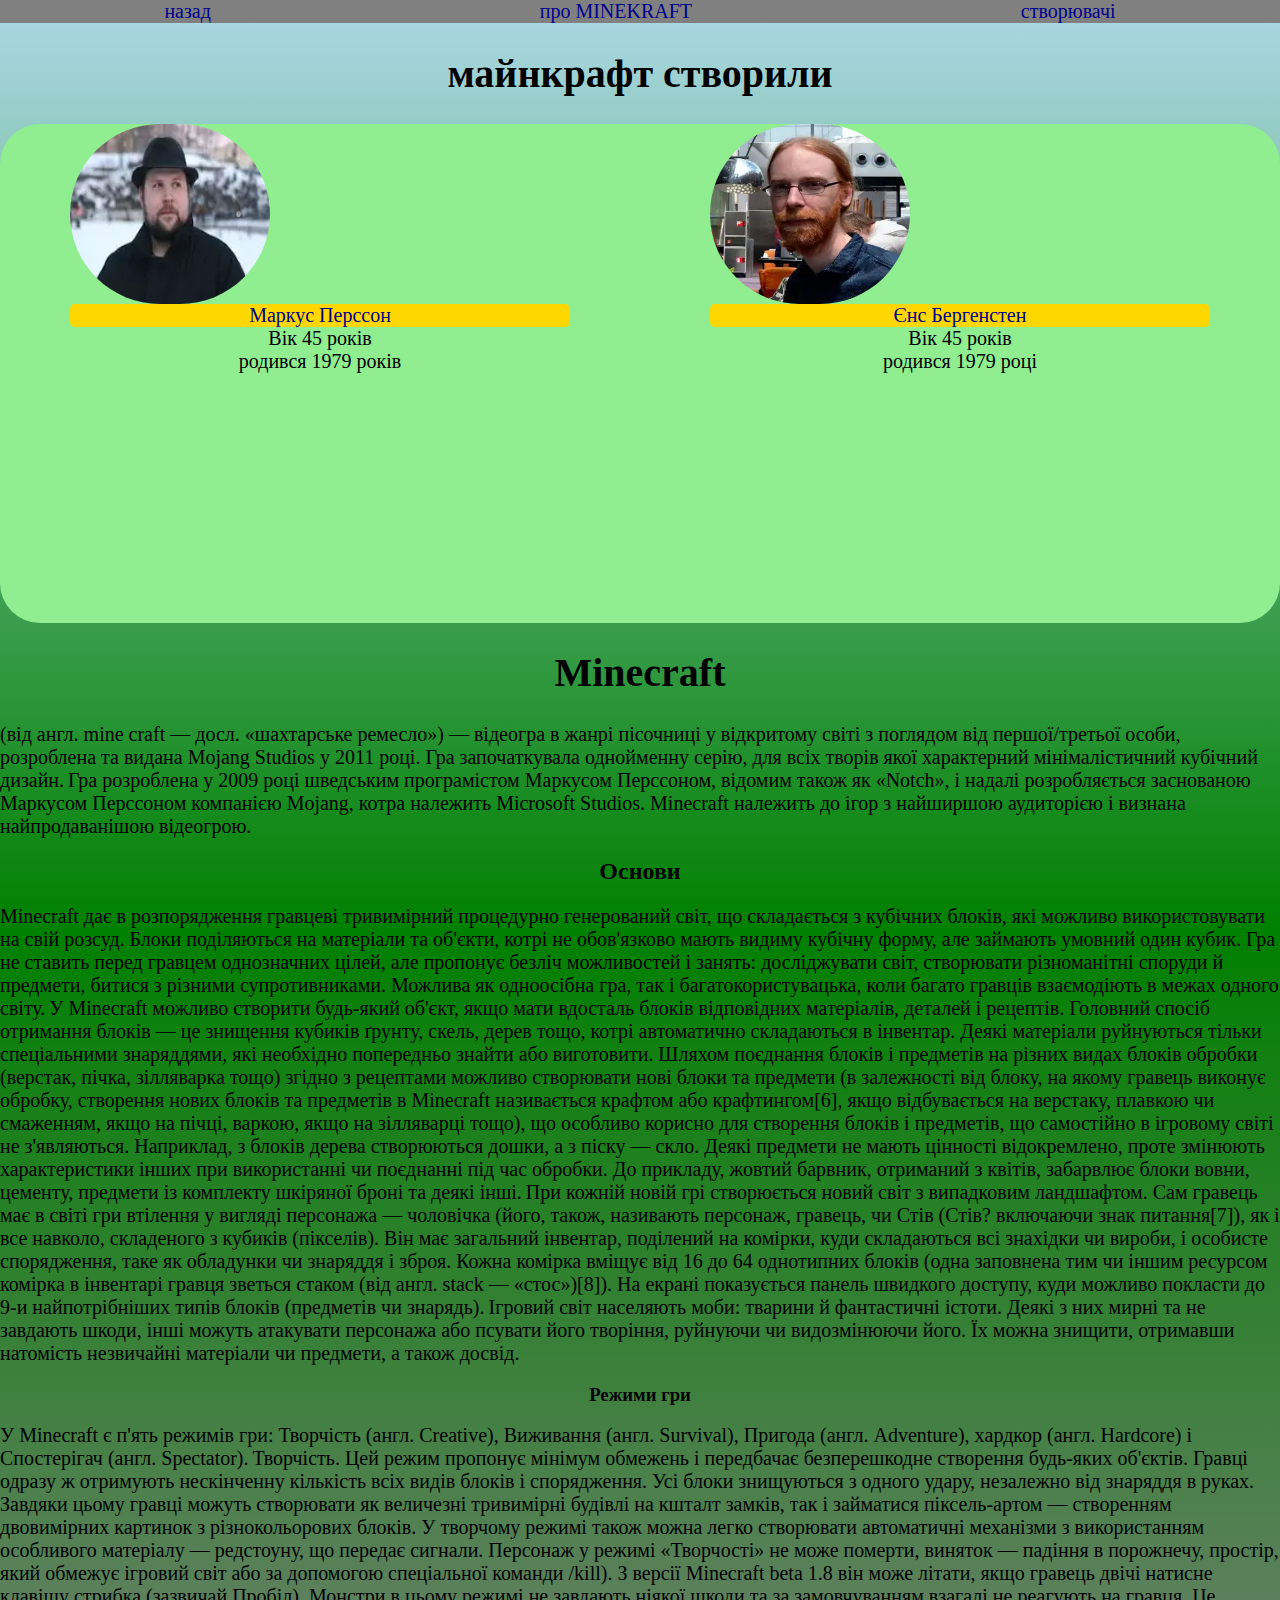
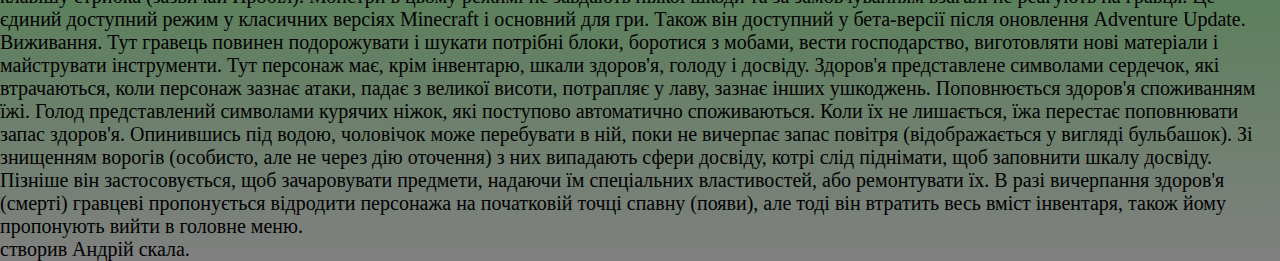
<file: index3.html>
<html>

<head>
    <meta charset="UTF-8">
    <meta name="viewport" content="width=device-width, initial-scale=1.0">
    <title>створювачі MINEKRAFT</title>
    <link rel="stylesheet" href="style3.css">
</head>

<body>
    <nav>
        <a class="data" href="index2.html">назад</a>
        <a class="data" href="index.html">про MINEKRAFT</a>
        <a class="data" href="index3.html">створювачі</a>
    </nav>
    <header>
        <h1>майнкрафт створили</h1>
        <div class="galery">
            <div class="galery-item">
                <img class="goose"
                    src="[data-uri]" />
                <a class="doll">Маркус Перссон</a>
                <a>Вік 45 років</a>
                <a>родився 1979 років</a>
                <iframe width="500" height="250" src="https://www.youtube.com/embed/iR1UK3eKieo" title="Это ПРАВДА?! Нотч Анонсировал Разработку Майнкрафт 2?" frameborder="0" allow="accelerometer; autoplay; clipboard-write; encrypted-media; gyroscope; picture-in-picture; web-share" referrerpolicy="strict-origin-when-cross-origin" allowfullscreen></iframe>
            </div>
            <div class="galery-item">
                <img class="goose"
                    src="[data-uri]" />
                <a class="doll">Єнс Бергенстен</a>
                <a>Вік 45 років</a>
                <a>родився 1979 році</a>
                <iframe width="500" height="250" src="https://www.youtube.com/embed/CKveonJy330" title="ДЖЕБ (ЙЕНС БЕРГЕНСТЕН) - ИСТОРИЯ УСЕПХА И РАБОТЫ В МОДЖАНГ. История Разработчиков №2" frameborder="0" allow="accelerometer; autoplay; clipboard-write; encrypted-media; gyroscope; picture-in-picture; web-share" referrerpolicy="strict-origin-when-cross-origin" allowfullscreen></iframe>
            </div>
        </div>
    </header>
    <main>
   <h1>Minecraft </h1><a> (від англ. mine craft — досл. «шахтарське ремесло») — відеогра в жанрі пісочниці у відкритому світі з поглядом від першої/третьої особи, розроблена та видана Mojang Studios у 2011 році. Гра започаткувала однойменну серію, для всіх творів якої характерний мінімалістичний кубічний дизайн.</a>

    <a>Гра розроблена у 2009 році шведським програмістом Маркусом Перссоном, відомим також як «Notch», і надалі розробляється заснованою Маркусом Перссоном компанією Mojang, котра належить Microsoft Studios. Minecraft належить до ігор з найширшою аудиторією і визнана найпродаванішою відеогрою.</a>
    <h2>Основи</h2>
    <a>Minecraft дає в розпорядження гравцеві тривимірний процедурно генерований світ, що складається з кубічних блоків, які можливо використовувати на свій розсуд. Блоки поділяються на матеріали та об'єкти, котрі не обов'язково мають видиму кубічну форму, але займають умовний один кубик. Гра не ставить перед гравцем однозначних цілей, але пропонує безліч можливостей і занять: досліджувати світ, створювати різноманітні споруди й предмети, битися з різними супротивниками. Можлива як одноосібна гра, так і багатокористувацька, коли багато гравців взаємодіють в межах одного світу.</a>

       <a> У Minecraft можливо створити будь-який об'єкт, якщо мати вдосталь блоків відповідних матеріалів, деталей і рецептів. Головний спосіб отримання блоків — це знищення кубиків ґрунту, скель, дерев тощо, котрі автоматично складаються в інвентар. Деякі матеріали руйнуються тільки спеціальними знаряддями, які необхідно попередньо знайти або виготовити. Шляхом поєднання блоків і предметів на різних видах блоків обробки (верстак, пічка, зілляварка тощо) згідно з рецептами можливо створювати нові блоки та предмети (в залежності від блоку, на якому гравець виконує обробку, створення нових блоків та предметів в Minecraft називається крафтом або крафтингом[6], якщо відбувається на верстаку, плавкою чи смаженням, якщо на пічці, варкою, якщо на зілляварці тощо), що особливо корисно для створення блоків і предметів, що самостійно в ігровому світі не з'являються. Наприклад, з блоків дерева створюються дошки, а з піску — скло. Деякі предмети не мають цінності відокремлено, проте змінюють характеристики інших при використанні чи поєднанні під час обробки. До прикладу, жовтий барвник, отриманий з квітів, забарвлює блоки вовни, цементу, предмети із комплекту шкіряної броні та деякі інші.</a>
        
       <a> При кожній новій грі створюється новий світ з випадковим ландшафтом. Сам гравець має в світі гри втілення у вигляді персонажа — чоловічка (його, також, називають персонаж, гравець, чи Стів (Стів? включаючи знак питання[7]), як і все навколо, складеного з кубиків (пікселів). Він має загальний інвентар, поділений на комірки, куди складаються всі знахідки чи вироби, і особисте спорядження, таке як обладунки чи знаряддя і зброя. Кожна комірка вміщує від 16 до 64 однотипних блоків (одна заповнена тим чи іншим ресурсом комірка в інвентарі гравця зветься стаком (від англ. stack — «стос»)[8]). На екрані показується панель швидкого доступу, куди можливо покласти до 9-и найпотрібніших типів блоків (предметів чи знарядь).</a>

       <a> Ігровий світ населяють моби: тварини й фантастичні істоти. Деякі з них мирні та не завдають шкоди, інші можуть атакувати персонажа або псувати його творіння, руйнуючи чи видозмінюючи його. Їх можна знищити, отримавши натомість незвичайні матеріали чи предмети, а також досвід.</a>
        
        <h3>Режими гри</h3>
        <a>У Minecraft є п'ять режимів гри: Творчість (англ. Creative), Виживання (англ. Survival), Пригода (англ. Adventure), xардкор (англ. Hardcore) і Спостерігач (англ. Spectator).</a>
        
       <a> Творчість. Цей режим пропонує мінімум обмежень і передбачає безперешкодне створення будь-яких об'єктів. Гравці одразу ж отримують нескінченну кількість всіх видів блоків і спорядження. Усі блоки знищуються з одного удару, незалежно від знаряддя в руках. Завдяки цьому гравці можуть створювати як величезні тривимірні будівлі на кшталт замків, так і займатися піксель-артом — створенням двовимірних картинок з різнокольорових блоків. У творчому режимі також можна легко створювати автоматичні механізми з використанням особливого матеріалу — редстоуну, що передає сигнали. Персонаж у режимі «Творчості» не може померти, виняток — падіння в порожнечу, простір, який обмежує ігровий світ або за допомогою спеціальної команди /kill). З версії Minecraft beta 1.8 він може літати, якщо гравець двічі натисне клавішу стрибка (зазвичай Пробіл). Монстри в цьому режимі не завдають ніякої шкоди та за замовчуванням взагалі не реагують на гравця. Це єдиний доступний режим у класичних версіях Minecraft і основний для гри. Також він доступний у бета-версії після оновлення Adventure Update.</a>
        
       <a> Виживання. Тут гравець повинен подорожувати і шукати потрібні блоки, боротися з мобами, вести господарство, виготовляти нові матеріали і майструвати інструменти. Тут персонаж має, крім інвентарю, шкали здоров'я, голоду і досвіду. Здоров'я представлене символами сердечок, які втрачаються, коли персонаж зазнає атаки, падає з великої висоти, потрапляє у лаву, зазнає інших ушкоджень. Поповнюється здоров'я споживанням їжі. Голод представлений символами курячих ніжок, які поступово автоматично споживаються. Коли їх не лишається, їжа перестає поповнювати запас здоров'я. Опинившись під водою, чоловічок може перебувати в ній, поки не вичерпає запас повітря (відображається у вигляді бульбашок). Зі знищенням ворогів (особисто, але не через дію оточення) з них випадають сфери досвіду, котрі слід піднімати, щоб заповнити шкалу досвіду. Пізніше він застосовується, щоб зачаровувати предмети, надаючи їм спеціальних властивостей, або ремонтувати їх. В разі вичерпання здоров'я (смерті) гравцеві пропонується відродити персонажа на початковій точці спавну (появи), але тоді він втратить весь вміст інвентаря, також йому пропонують вийти в головне меню.</a>
    </main>
    <footer>
<a>створив Андрій скала.</a>
    </footer>
</body>

</html>
</file>
<file: style3.css>
.goose {
    width: 200px;
    height: 180px;
    justify-content: space-around;
}

.galery {
    width: fit-content;
    margin: 0 auto;
    border-radius: 5px;
    background-color: lightgreen;
}

body {
    background-image: linear-gradient(lightblue, green, gray);
    margin: 0;
}

.doll {
    text-decoration: none;
    color: darkblue;
    background-color: gold;
    border-radius: 5px;
}

nav {
    display: flex;
    justify-content: space-around;
    text-decoration: none;
    background-color: gray;
}

.galery-item {
    display: flex;
    justify-content: center;
    flex-direction: column;
}

.galery {
    display: flex;
    justify-content: space-around;
    width: 100%;
    flex-wrap: nowrap;
    border-radius: 5px;
    background-color: lightgreen;
    border-radius: 40px;
}

nav a {
    margin: 0 15px;
    text-decoration: none;
    color: darkblue;
    font-size: 20px;
}

a {
    text-align: center;

}

.goose {
    width: 200px;
    height: 180px;
    justify-content: space-around;
    border-radius: 150px;
}

h1{
    text-align: center;
    font-size: 40px;
}

.doll{
    text-decoration: none;
    color: darkblue;
    background-color: gold;
    border-radius: 5px;

  }

  h2{
   text-align: center;
  }

  a{
    font-size: 20px;
  }

  h3{
    text-align: center;
  }

  a:hover{
    border-bottom: 2px solid gold
    }
</file>
